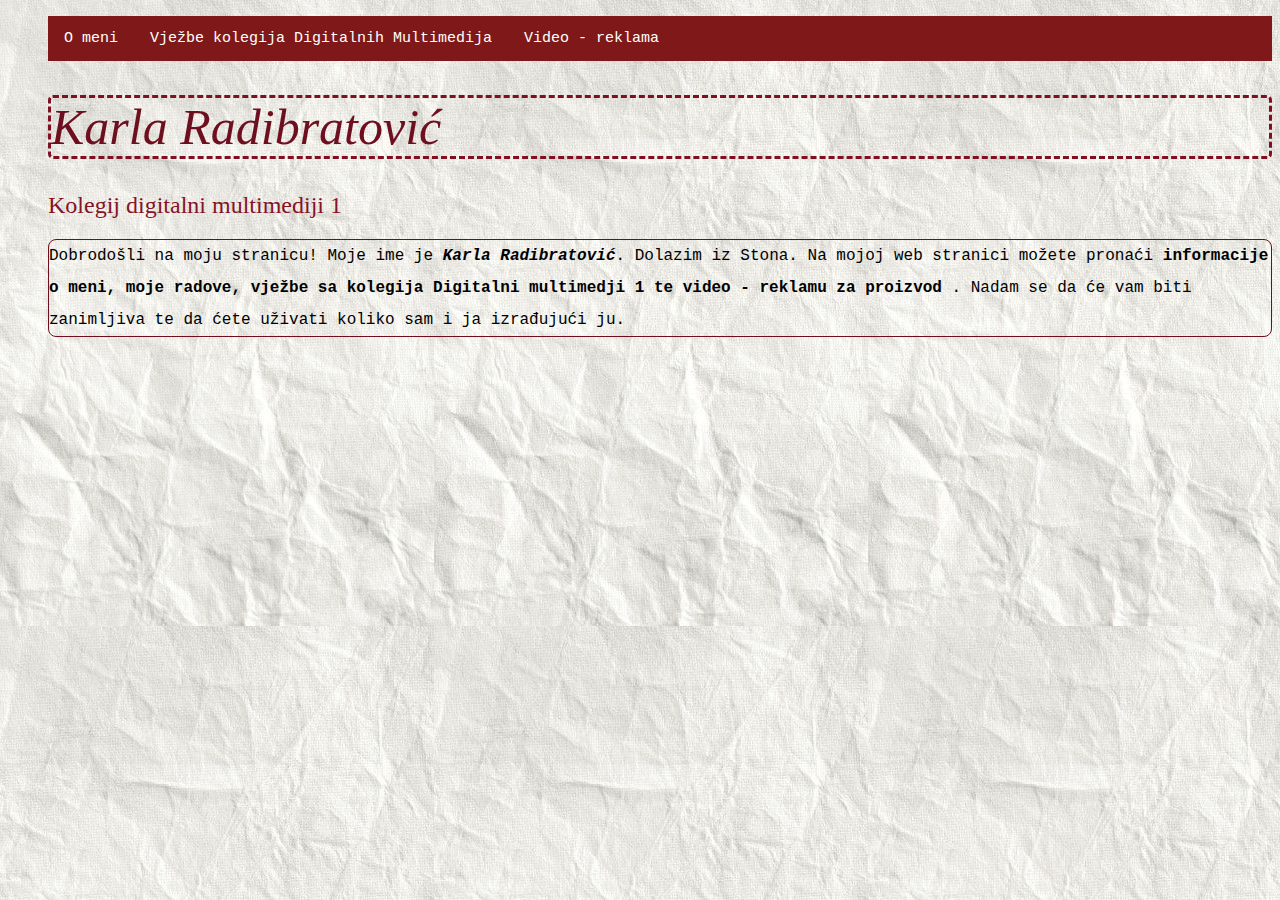
<file: index.html>
<!DOCTYPE html>
<head>
    <meta charset="UTF-8">
    <title>Web stranica</title>
    <link rel="stylesheet" href="uređenje.css">
</head>
<body>
    <ul>
        <ul class="nav">
    <li><a href="o_meni.html">O meni</a></li>
    <li><a href="vjezbe.html">Vježbe kolegija Digitalnih Multimedija</a></li>
    <li><a href="video.html">Video - reklama </a></li>
    </ul>
 <div class="font">
    <h1>Karla Radibratović</h1>
 </div>
    

    <h2>Kolegij digitalni multimediji 1</h2>
    <p>Dobrodošli na moju stranicu! Moje ime je <i><b>Karla Radibratović</b></i>. Dolazim iz Stona. Na mojoj web stranici možete pronaći <b> informacije o meni, moje radove, vježbe sa kolegija Digitalni multimedji 1 te video - reklamu za proizvod </b>. Nadam se da će vam biti zanimljiva te da ćete uživati  koliko sam i ja izrađujući ju.</p>
  

</body>
</html>
</file>
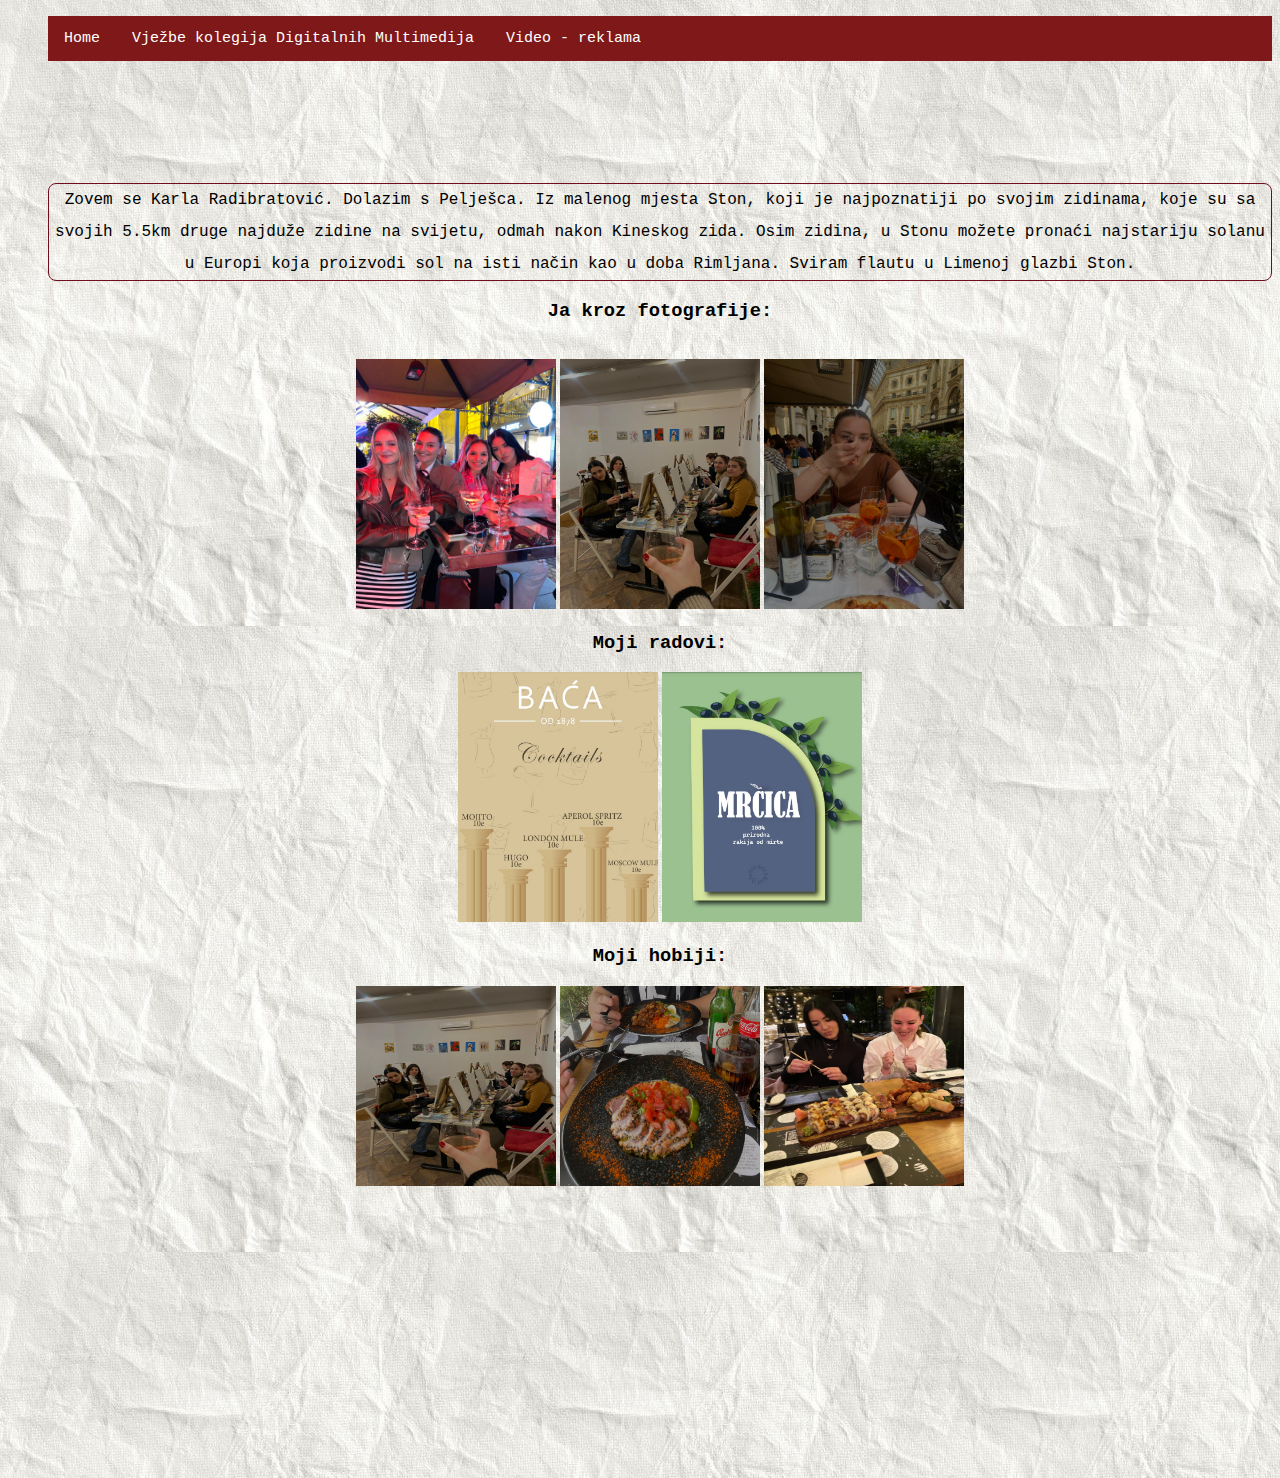
<file: o_meni.html>
<!DOCTYPE html>
<html lang="en">
<head>
    <meta charset="UTF-8">
    <meta name="viewport" content="width=device-width, initial-scale=1.0">
    <title>O meni</title>
    <link rel="stylesheet" href="uređenje.css">
</head>
<body>
    <ul>
        <ul class="nav">
    <li><a href="index.html">Home</a></li>
    <li><a href="vjezbe.html">Vježbe kolegija Digitalnih Multimedija</a></li>
    <li><a href="video.html">Video - reklama </a></li>
        
    </ul>
   <DIV class="o_meni">    <p>Zovem se Karla Radibratović. Dolazim s Pelješca. Iz malenog mjesta Ston, koji je najpoznatiji po svojim zidinama, koje su sa svojih 5.5km druge najduže zidine na svijetu, odmah nakon Kineskog zida. Osim zidina, u Stonu možete pronaći najstariju solanu u Europi koja proizvodi sol na isti način kao u doba Rimljana. Sviram flautu u Limenoj glazbi Ston. </p>
<h3>Ja kroz fotografije: </h3>
    
<br><img src="Fotografije/fotografija-izlazak.png" width="200" height="250">
<img src="Fotografije/slikanje.jpg" width="200" height="250">
<img src="Fotografije/hrana.jpg" width="200" height="250">
<h3>Moji radovi:</h3>

<a href="Fotografije/koktel karta.jpg" target="_blank">
<img src="Fotografije/koktel karta.jpg" width="200" height="250"></a>
<a href="Fotografije/mrcica1.jpg" target="_blank">
<img src="Fotografije/mrcica1.jpg" width="200" height="250"></a>

<h3>Moji hobiji:</h3>
<img src="Fotografije/slikanje.jpg" width="200" height="200">
<img src="Fotografije/hrana.JPEG" width="200" height="200">
<img src="Fotografije/sushi.png" width="200" height="200"> <br><br>
<iframe width="350" height="250" src="https://www.youtube.com/embed/bKSA6X-ZAvc" frameborder="0"
            allow="accelerometer; autoplay; encrypted-media; gyroscope; picture-inpicture" allowfullscreen></iframe>
            <iframe width="350" height="250" src="https://www.youtube.com/embed/RWUUpqxa0nQ" frameborder="0"
            allow="accelerometer; autoplay; encrypted-media; gyroscope; picture-inpicture" allowfullscreen></iframe>            
   </DIV>

</body>
</html>
</file>
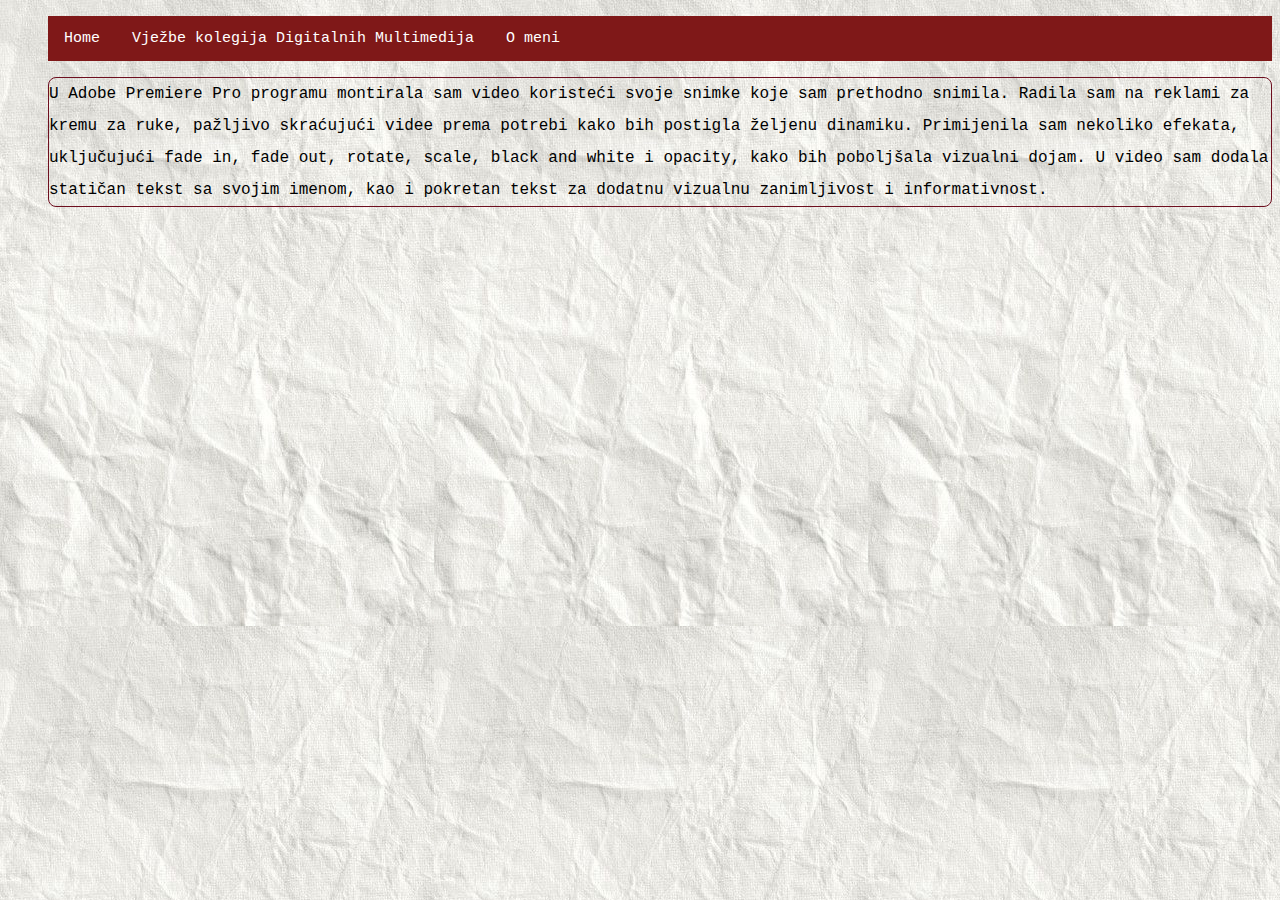
<file: video.html>
<!DOCTYPE html>
<html lang="en">
<head>
    <meta charset="UTF-8">
    <meta name="viewport" content="width=device-width, initial-scale=1.0">
    <title>Video</title>
    <link rel="stylesheet" href="uređenje.css">
</head>
<body>
    <ul>
        <ul class="nav">
    <li><a href="index.html">Home</a></li>
    <li><a href="vjezbe.html">Vježbe kolegija Digitalnih Multimedija</a></li>
    <li><a href="o_meni.html">O meni </a></li>
        
    </ul>
<p>U Adobe Premiere Pro programu montirala sam video koristeći svoje snimke koje sam prethodno snimila. Radila sam na reklami za kremu za ruke, pažljivo skraćujući videe prema potrebi kako bih postigla željenu dinamiku. Primijenila sam nekoliko efekata, uključujući fade in, fade out, rotate, scale, black and white i opacity, kako bih poboljšala vizualni dojam. U video sam dodala statičan tekst sa svojim imenom, kao i pokretan tekst za dodatnu vizualnu zanimljivost i informativnost.</p>
        <iframe width="350" height="250" src="https://www.youtube.com/embed/eXeGmd03M24" frameborder="0"
            allow="accelerometer; autoplay; encrypted-media; gyroscope; picture-inpicture" allowfullscreen></iframe>
           
</body>
</html>
</file>
<file: uređenje.css>
h1  {
    color: #6e0f1f;
    font-size: 50px;
     font-weight: 100;
    font-style: oblique;
    border: 3px solid rgb(128, 15, 34);
    border-radius: 5px;
    border-style: dashed;
    
}
.font h1 {
    font-family: "KarlaRadibratovic";
}

@font-face{
    font-family:"Dokumenti/KarlaRadibratovic.ttf" ;
    src: url("Dokumenti/KarlaRadibratovic.ttf");
}
body{
    background-color: rgb(146, 146, 105);
}
video {
    height: 200px;
    width: 200px;
}
h2 {
    color: rgb(133, 19, 38);
    font-weight: 100;
}
 p {
    font-family: 'Courier New', Courier, monospace;
    
 }
 h3{
    font-family: 'Courier New', Courier, monospace;

 }
 body {
    background-image: url(Fotografije/pozadina.jpg);
 }
 h5 {
    font-size: 20px;
    font-family: 'Courier New', Courier, monospace;
    background-color: antiquewhite;
 }
nav {
    font-size: 30px;
    font-family: 'Courier New', Courier, monospace;
    background-color: #da8492;
    border: #6e0f1f 1px solid;
    border-radius: 15px;
    text-align: center;
    border-width: 2px;
}
.nav {
    list-style-type: none;
    margin: 0;
    padding: 0;
    overflow: hidden;
    background-color: #7f1818;
;
}

.nav li {
    float: left;
}

.nav li a {
    display: block;
    color: white;
    text-align: center;
    font-family: 'Courier New', Courier, monospace;
    font-size: 15px;
    padding: 14px 16px;
    text-decoration: none;
}

.nav li a:hover {
    background-color: #3693cd;
}

.o_meni{
    position: relative
    ;
    margin-top: 10%;
    text-align: center;
}

p {
    border: 1px solid  #6e0f1f;
    border-radius: 8px;
line-height: 2pc;
}
</file>
